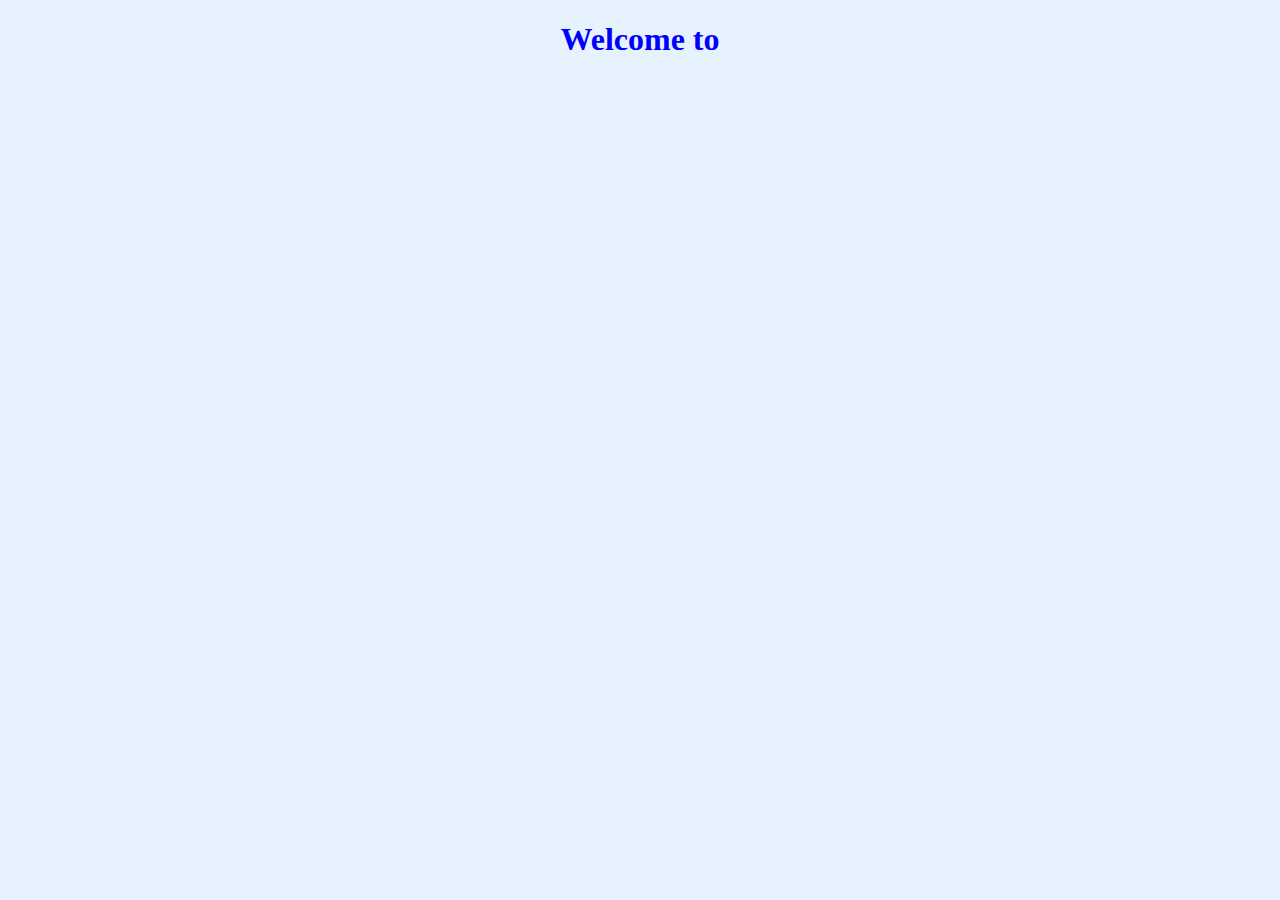
<file: src/main/resources/haproxy/index.html>
<!DOCTYPE html>
<html>
<head>
    <title>Distributed Search</title>
    <meta http-equiv="cache-control" content="no-cache"/>
</head>
<body style="background: #e6f3ff;">
<h1 style="color:blue; text-align: center; font-style: bold" id="server_name_title">Welcome to </h1>
<h1 style="color:#00b4ff; text-align: center; font-style: italic" id="server_name"></h1>
</body>
</html>
</file>
